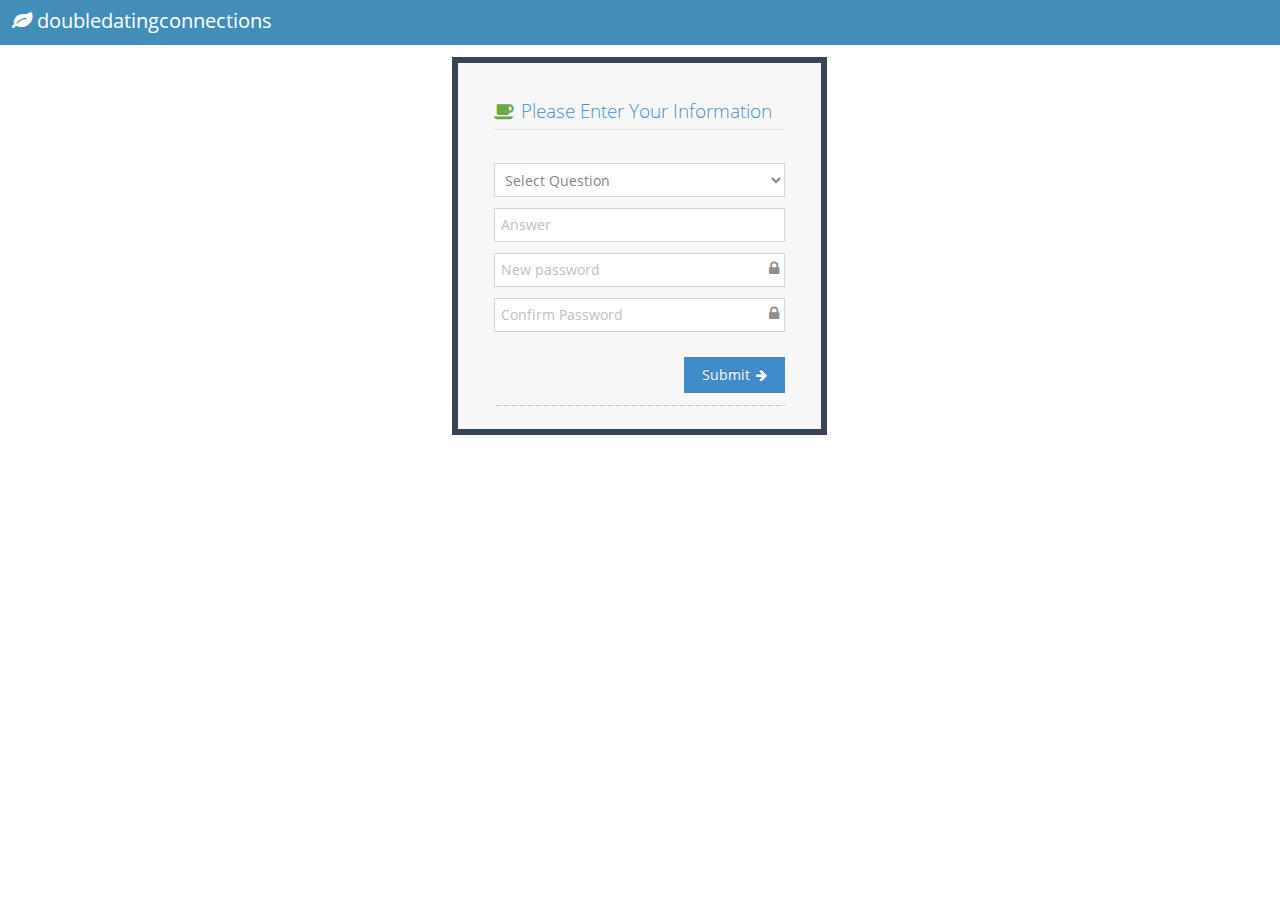
<file: forgot.html>
<!DOCTYPE html PUBLIC "-//W3C//DTD HTML 4.01 Transitional//EN" "http://www.w3.org/TR/html4/loose.dtd">
<html>
<head>
	<meta http-equiv="X-UA-Compatible" content="IE=edge,chrome=1" />
		<meta charset="utf-8" />
		<title>Login Page - doubledatingconnections</title>

		<meta name="description" content="User login page" />
		<meta name="viewport" content="width=device-width, initial-scale=1.0, maximum-scale=1.0" />

		<link rel="stylesheet" href="resources/assets/css1/style.css" />
		<!-- bootstrap & fontawesome -->
		<link rel="stylesheet" href="resources/assets/css/bootstrap.css" />
		<link rel="stylesheet" href="resources/assets/css/font-awesome.css" />

		<!-- text fonts -->
		<link rel="stylesheet" href="resources/assets/css/ddc-fonts.css" />

		<!-- ace styles -->
		<link rel="stylesheet" href="resources/assets/css/ddc.css" />

		<!--[if lte IE 9]>
			<link rel="stylesheet" href="../assets/css/ace-part2.css" />
		<![endif]-->
		<link rel="stylesheet" href="resources/assets/css/ddc-rtl.css" />
		<script src="http://ajax.googleapis.com/ajax/libs/jquery/1.11.2/jquery.min.js"></script>
		<script src="resources/assets/js1/editProfile.js"></script>		
</head>
	<body class="login-layout login-body">
	
	<div id="navbar" class="navbar navbar-default">
		<script type="text/javascript">
			try{ace.settings.check('navbar' , 'fixed')}catch(e){}
		</script>
	
	
	<div class="navbar-header pull-left">
					<!-- #section:basics/navbar.layout.brand -->
					<a href="#" class="navbar-brand">
						<small>
							<i class="fa fa-leaf"></i>
							doubledatingconnections
						</small>
					</a>

					<!-- /section:basics/navbar.layout.brand -->

					<!-- #section:basics/navbar.toggle -->

					<!-- /section:basics/navbar.toggle -->
	</div>
	</div>	
	
		
		<div class="main-container">
			<div class="main-content">
				<div class="row">
					
					<div class="col-sm-10 col-sm-offset-1">
						<div class="login-container">
							<div class="align-left">
								<!-- <h1>
									<i class="ace-icon fa fa-leaf green"></i>
									<span class="red align-left">doubledatingconnections</span>
									<span class="white" id="id-text2">Application</span>
								</h1> -->
<!-- 								<h4 class="blue" id="id-company-text">&copy; Company Name</h4> -->
							</div>
							
							<div class="space-6"></div>

							<div class="position-relative">
								<div id="login-box" class="login-box visible widget-box no-border">
									<div class="widget-body">
										<div class="widget-main">
											<h4 class="header blue lighter bigger">
												<i class="ace-icon fa fa-coffee green"></i>
												Please Enter Your Information
											</h4>

											<div class="space-6"></div>

										
												<fieldset>
													
													<label class="block clearfix">
														<span class="block input-icon input-icon-right">
															
<!-- 															<i class="ace-icon fa fa-retweet"></i> -->
																
														</span>
													</label>
													
													<label class="block clearfix">
														<span class="block input-icon input-icon-right">
															<!-- <input type="password" class="form-control" placeholder="Repeat password" />
															<i class="ace-icon fa fa-retweet"></i> -->
																<select class="form-control" path="securityQuestion">
		    														<option value="-1">Select Question</option>
		    														<option>What is your pets name ?</option>
			  														<option>What was the name of your first school ?</option>
			  														<option>Who was your childhood hero ?</option>
			  														<option>What is your favorite pass-time ?</option>
			  														<option>What is your all-time favorite sports team ?</option>
			  														<option>What is your fathers middle name ?</option>
			  														<option>What was your high school mascot ?</option>
			 														<option>What make was your first car or bike ?</option>
			 														<option>Where did you first meet your spouse ?</option>
		    													</select>
																
														</span>
													</label>
													
													<label class="block clearfix">
														<span class="block input-icon input-icon-right">
															<input type="text" class="form-control" placeholder="Answer" path="answer" />
<!-- 															<i class="ace-icon fa fa-retweet"></i> -->
																
														</span>
													</label>
													
													<label class="block clearfix">
														<span class="block input-icon input-icon-right">
															<input type="password" class="form-control" placeholder="New password" path="newPassword" />
															<i class="ace-icon fa fa-lock"></i>
															
														</span>
													</label>

													<label class="block clearfix">
														<span class="block input-icon input-icon-right">
															<input type="password" class="form-control" placeholder="Confirm Password" path="confirmPassword" />
															<i class="ace-icon fa fa-lock"></i>
															
														</span>
													</label>
													
													

													<div class="space"></div>

													<div class="clearfix">
														<!-- <label class="inline">
															<input type="checkbox" class="ace" />
															<span class="lbl"> Remember Me</span>
														</label> -->

														<button type="submit" id="login" class="width-35 pull-right btn btn-sm btn-primary">
<!-- 															<i class="ace-icon fa fa-key"></i> -->
															<span class="bigger-110">Submit</span>
															<i class="ace-icon fa fa-arrow-right icon-on-right"></i>
														</button>
													</div>

													<div class="space-4"></div>
												</fieldset>
											

											<div class="social-or-login center">
<!-- 												<span class="bigger-110">Or Login Using</span> -->
											</div>

											<div class="space-6"></div>

<!-- 											<div class="social-login center"> -->
												<!-- <a class="btn btn-primary">
													<i class="ace-icon fa fa-facebook"></i>
												</a>

												<a class="btn btn-info">
													<i class="ace-icon fa fa-twitter"></i>
												</a>

												<a class="btn btn-danger">
													<i class="ace-icon fa fa-google-plus"></i>
												</a> -->
<!-- 											</div> -->
										</div><!-- /.widget-main -->

										<!-- <div class="toolbar clearfix">
											<div>
												<a href="#" data-target="#forgot-box" class="forgot-password-link">
													<i class="ace-icon fa fa-arrow-left"></i>
													I forgot my password
												</a>
											</div>

											<div>
												<a href="#" data-target="#signup-box" class="user-signup-link">
													I want to register
													<i class="ace-icon fa fa-arrow-right"></i>
												</a>
											</div>
										</div>
									</div>/.widget-body
								</div>/.login-box

								<div id="forgot-box" class="forgot-box widget-box no-border">
									<div class="widget-body">
										<div class="widget-main">
											<h4 class="header red lighter bigger">
												<i class="ace-icon fa fa-key"></i>
												Retrieve Password
											</h4>

											<div class="space-6"></div>
											<p>
												Enter your email and to receive instructions
											</p>

											<form>
												<fieldset>
													<label class="block clearfix">
														<span class="block input-icon input-icon-right">
															<input type="email" class="form-control" placeholder="Email" />
															<i class="ace-icon fa fa-envelope"></i>
														</span>
													</label>

													<div class="clearfix">
														<button type="button" id="forgot" class="width-35 pull-right btn btn-sm btn-danger">
															<i class="ace-icon fa fa-lightbulb-o"></i>
															<span class="bigger-110">Send Me!</span>
														</button>
													</div>
												</fieldset>
											</form>
										</div>/.widget-main

										<div class="toolbar center">
											<a href="#" data-target="#login-box" class="back-to-login-link">
												Back to login
												<i class="ace-icon fa fa-arrow-right"></i>
											</a>
										</div>
									</div>/.widget-body
								</div>/.forgot-box

								<div id="signup-box" class="signup-box widget-box no-border">
									<div class="widget-body">
										<div class="widget-main">
											<h4 class="header green lighter bigger">
												<i class="ace-icon fa fa-users blue"></i>
												New User Registration
											</h4>

											<div class="space-6"></div>
											<p> Enter your details to begin: </p>

											<form>
												<fieldset>
													<label class="block clearfix">
														<span class="block input-icon input-icon-right">
															<input type="email" class="form-control" placeholder="Email" />
															<i class="ace-icon fa fa-envelope"></i>
														</span>
													</label>

													<label class="block clearfix">
														<span class="block input-icon input-icon-right">
															<input type="text" class="form-control" placeholder="Username" />
															<i class="ace-icon fa fa-user"></i>
														</span>
													</label>

													<label class="block clearfix">
														<span class="block input-icon input-icon-right">
															<input type="password" class="form-control" placeholder="Password" />
															<i class="ace-icon fa fa-lock"></i>
														</span>
													</label>

													<label class="block clearfix">
														<span class="block input-icon input-icon-right">
															<input type="password" class="form-control" placeholder="Repeat password" />
															<i class="ace-icon fa fa-retweet"></i>
														</span>
													</label>
													
													<label class="block clearfix">
														<span class="block input-icon input-icon-right">
															<input type="password" class="form-control" placeholder="Repeat password" />
															<i class="ace-icon fa fa-retweet"></i>
																<select class="form-control" path="SQuestion">
		    														<option value="-1">Select Question</option>
		    														<option>What is your pets name ?</option>
			  														<option>What was the name of your first school ?</option>
			  														<option>Who was your childhood hero ?</option>
			  														<option>What is your favorite pass-time ?</option>
			  														<option>What is your all-time favorite sports team ?</option>
			  														<option>What is your fathers middle name ?</option>
			  														<option>What was your high school mascot ?</option>
			 														<option>What make was your first car or bike ?</option>
			 														<option>Where did you first meet your spouse ?</option>
		    													</select>
																
														</span>
													</label>
													
													<label class="block clearfix">
														<span class="block input-icon input-icon-right">
															<input type="text" class="form-control" placeholder="Answer" />
															<i class="ace-icon fa fa-retweet"></i>
														</span>
													</label>

													<label class="block">
														<input type="checkbox" class="ace" />
														<span class="lbl">
															I accept the
															<a href="#">User Agreement</a>
														</span>
													</label>

													<div class="space-24"></div>

													<div class="clearfix">
														<button type="reset" class="width-30 pull-left btn btn-sm">
															<i class="ace-icon fa fa-refresh"></i>
															<span class="bigger-110">Reset</span>
														</button>

														<button type="button" id="register" class="width-65 pull-right btn btn-sm btn-success">
															<span class="bigger-110">Register</span>

															<i class="ace-icon fa fa-arrow-right icon-on-right"></i>
														</button>
													</div>
												</fieldset>
											</form>
										</div>

										<div class="toolbar center">
											<a href="#" data-target="#login-box" class="back-to-login-link">
												<i class="ace-icon fa fa-arrow-left"></i>
												Back to login
											</a>
										</div>-->
									</div><!-- /.widget-body -->
								</div><!-- /.signup-box -->
							</div><!-- /.position-relative -->

							<!-- <div class="navbar-fixed-top align-right">
								<br />
								&nbsp;
								<a id="btn-login-dark" href="#">Dark</a>
								&nbsp;
								<span class="blue">/</span>
								&nbsp;
								<a id="btn-login-blur" href="#">Blur</a>
								&nbsp;
								<span class="blue">/</span>
								&nbsp;
								<a id="btn-login-light" href="#">Light</a>
								&nbsp; &nbsp; &nbsp;
							</div> -->
						</div>
					</div><!-- /.col -->
				</div><!-- /.row -->
			</div><!-- /.main-content -->
		</div><!-- /.main-container -->

		<!-- basic scripts -->

		<!--[if !IE]> -->
		<script type="text/javascript">
			window.jQuery || document.write("<script src='resources/assets/js/jquery.js'>"+"<"+"/script>");
		</script>

		<!-- <![endif]-->

		<!--[if IE]>
<script type="text/javascript">
 window.jQuery || document.write("<script src='../assets/js/jquery1x.js'>"+"<"+"/script>");
</script>
<![endif]-->
		<script type="text/javascript">
			if('ontouchstart' in document.documentElement) document.write("<script src='resources/assets/js/jquery.mobile.custom.js'>"+"<"+"/script>");
		</script>

		<!-- inline scripts related to this page -->
		<script type="text/javascript">
			jQuery(function($) {
			 $(document).on('click', '.toolbar a[data-target]', function(e) {
				e.preventDefault();
				var target = $(this).data('target');
				$('.widget-box.visible').removeClass('visible');//hide others
				$(target).addClass('visible');//show target
			 });
			});
			
			
			
			//you don't need this, just used for changing background
			/* jQuery(function($) {
			 $('#btn-login-dark').on('click', function(e) {
				$('body').attr('class', 'login-layout');
				$('#id-text2').attr('class', 'white');
				$('#id-company-text').attr('class', 'blue');
				
				e.preventDefault();
			 });
			 $('#btn-login-light').on('click', function(e) {
				$('body').attr('class', 'login-layout light-login');
				$('#id-text2').attr('class', 'grey');
				$('#id-company-text').attr('class', 'blue');
				
				e.preventDefault();
			 });
			 $('#btn-login-blur').on('click', function(e) {
				$('body').attr('class', 'login-layout blur-login');
				$('#id-text2').attr('class', 'white');
				$('#id-company-text').attr('class', 'light-blue');
				
				e.preventDefault();
			 });
			 
			}); */
		</script>
		
	</body>
	
</html>
</file>
<file: resources/assets/css1/style.css>
.form-errors {
	color : red !important;
}

.login-body {
	background-color: #fff !important;
}

.msgbox {
	margin-top: 100px !important;
}

.alert-over {
	width: 80% !important;
	font-size: 15px !important;
	border-radius: 0 !important;
	padding: 35px !important;
}

.search-align {
	height: 50px !important;
}

.search1-align {
	height: 40px !important;
}

.img-background {
 background: #fff !important;
 border-color : #DDDDDD !important;
}

.check-label {
 font-size: 13px !important;
}

.search-align {
 height: 50px !important;
}

.font-bold {
	font-weight: bold !important;
}

.info-size {
	font-size : 13px !important;
}
</file>
<file: resources/assets/css/ddc-fonts.css>
/* included only when we don't want to use fonts from google server */
@font-face {
  font-family: 'Open Sans';
  font-style: normal;
  font-weight: 300;
  src: local('Open Sans Light'), local('OpenSans-Light'), url(../fonts/OpenSans-300.woff) format('woff');
}
@font-face {
  font-family: 'Open Sans';
  font-style: normal;
  font-weight: 400;
  src: local('Open Sans'), local('OpenSans'), url(../fonts/OpenSans-400.woff) format('woff');
}
</file>
